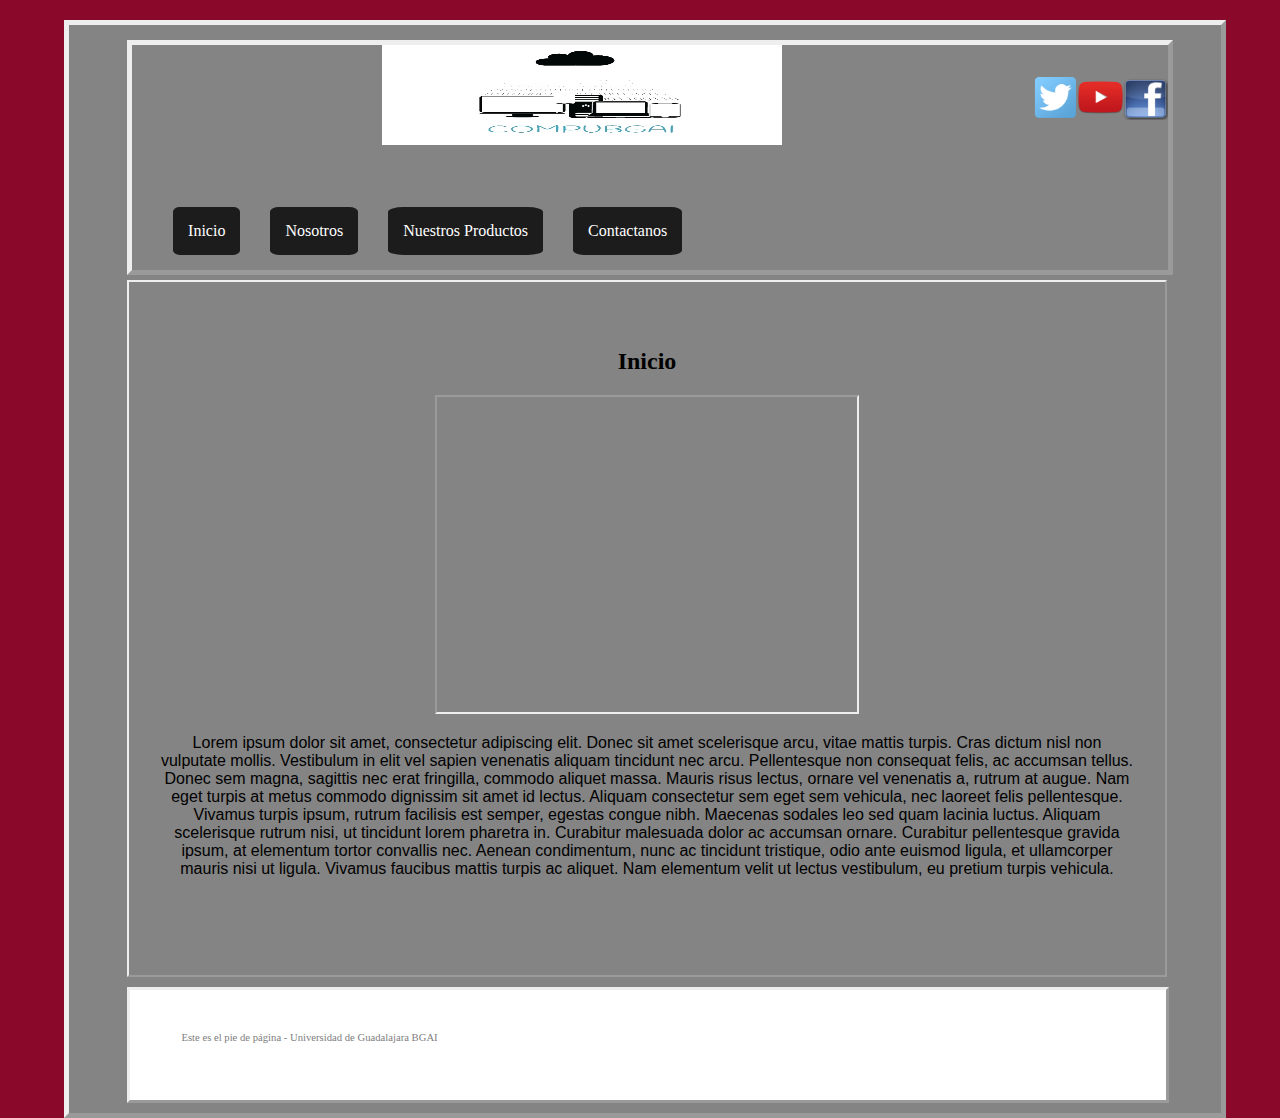
<file: Mi sitio web/index.html>
<!DOCTYPE  html> <!-- Identificador de HTML-->

<html> <!-- Comienza estructura en HTML-->

		<head>  <!-- Comienza Cabecera Principal-->

		    <meta charset="UTF-8">

		    <title>Mi Sitio Web</title>

		    <link rel="stylesheet" type="text/css" href="estilo.css" />

		</head> <!-- Termina Cabecera Principal-->



<body>  <!-- Comienza el cuerpo de la página web-->
    
    <section id="main_container"> <!-- Seccion Principal dentro del cuerpo-->

        <header class="header" align="center"> <!-- Comeinza la etiqueta header con sus atributos aling y class-->
           
            
		             <img src="imagenes/logo1.1.jpg"  width="400" height="100">

		                  
		             
		             <img src="imagenes/iconoface.png"  width="45" height="45" ALIGN="Right" VSPACE="30"></a><a href="https://www.facebook.com"> 

		             <img src="imagenes/iconoyoutube.png"  width="45" height="45" ALIGN="Right" VSPACE="30" ></a><a href="https://www.youtube.com"> 
		            
		             <img src="imagenes/iconotwitter.png"  width="45" height="45" ALIGN="Right"  VSPACE="30"></a><a href="https://twitter.com"> 
           
        
			            <nav class="top_menu" align="center" >   <!-- Inicia el bloque de navegación a usar en el menu-->

			                <ul>

			                    <li><a href="index.hmtl">Inicio</a></li>

			                    <li><a href="#">Nosotros</a></li>

			                    <li><a href="#">Nuestros Productos</a></li>

			                    <li><a href="#">Contactanos</a></li>

			                </ul>

			            </nav>  <!-- Termina el bloque de navegación -->
               

   </header>  <!-- Termina la etiqueta header -->


        <section class="content"> <!-- Inicia una nueva seccion, este seria una seccion anidada -->
             
            <article> <!-- Comienza la etiqueta de articl con su contenido-->
            
                     <center><h2>Inicio</h2></center> <!-- Centrar el subtema-->
            
     
					          <div style="text-align:center;">  <!-- Inicia Div de nuestr video-->
					           
					           <iframe width="420" height="315" src=" https://www.youtube.com/embed/C4N0di2ZcRY?autoplay=1"> </iframe> <!-- Video con etiqueta iframe y los atributos correspondientes-->
					          
					          </div> <!-- Div de nuestr video-->


					          <p><font face="arial">Lorem ipsum dolor sit amet, consectetur adipiscing elit. Donec sit amet scelerisque arcu, vitae mattis turpis.

                              Cras dictum nisl non vulputate mollis. Vestibulum in elit vel sapien venenatis aliquam tincidunt nec arcu.

                              Pellentesque non consequat felis, ac accumsan tellus. Donec sem magna, sagittis nec erat fringilla, commodo aliquet massa.

                              Mauris risus lectus, ornare vel venenatis a, rutrum at augue. Nam eget turpis at metus commodo dignissim sit amet id lectus.

                              Aliquam consectetur sem eget sem vehicula, nec laoreet felis pellentesque. Vivamus turpis ipsum, rutrum facilisis est semper,

                              egestas congue nibh. Maecenas sodales leo sed quam lacinia luctus. Aliquam scelerisque rutrum nisi, ut tincidunt lorem pharetra in.

                              Curabitur malesuada dolor ac accumsan ornare. Curabitur pellentesque gravida ipsum, at elementum tortor convallis nec. Aenean

                              condimentum, nunc ac tincidunt tristique, odio ante euismod ligula, et ullamcorper mauris nisi ut ligula. Vivamus faucibus mattis

                              turpis ac aliquet. Nam elementum velit ut lectus vestibulum, eu pretium turpis vehicula.</font></p>

            </article> <!-- Termina la etiqueta de articl con su contenido-->
    
        </section> <!-- Termina la seccion anidada-->

        <footer class="footer">

         <span class="footer_msg"><small>Este es el pie de página - Universidad de Guadalajara BGAI</small></span>

        </footer>

    </section>

</body>  

</html>



<!-- ********************************** BACHILLERATO GENERAL *****************************************
**********************************  POR ÁREAS INTERDICIPLINARIAS **************************************
 ********************************** LIC. TERESA YANETH CAMPOS PÉREZ, ING. MARCOS EDUARDO PADILLA RAMÍREZ ***********************************
************************************** TAE: PROGRAMACÓN WEB *******************************************
***************************************  PROYECTO INTEGRADOR*******************************************-->
</file>
<file: Mi sitio web/estilo.css>
@charset "utf-8";
/* CSS Document */

/*Body*/

body

{

    margin:0px;

    padding-top:20px;  /*20 pixeles de separaciòn para el Body*/

    background-color: #8A0829;



}

#main_container  /*contenedor principal*/

{

    width:90%; /*abarca el 90% de la pantalla*/

    margin-left:5%; /*Margen de la derecha 5%*/

    padding-top:10px; /*Separación de la parte superior */

    padding-bottom:10px; /*Separación de la parte inferior*/

    float:left;

    border: 5px outset; /*Borde sombreado*/

    text-align: center;

    background:#848484; /*Color de fondo del contenedor */


}

/*Content*/ /*Segundo contenedor donde se encuentra el article*/

.content{

    width:90%;

    margin-top:5px;

    margin-left:5%;
    padding-top:15px; /*Separación de la parte superior */
    padding-bottom:50px; /*Separación de la parte inferior */
    background:#848484; /*Color de fondo del contenedor */
    border: 2px outset; /* Borde del contenedor dashed*/
    height: auto; /* Definimos height: auto para que el texto que pongamos en nuestro article dentro del contenedor no se desborde (altura)*/
    float:left;
  


}

.content article

{

    padding: 3%; /*Separación de nuestro article */

}

.content article h2
{

}

/*Header*/ /*Header es el apartado donde ponemos nuestros logotipos*/

.header

{

  
    width:90%; /*abarca el 90% de la pantalla*/

    margin-top:5px; /*Margen parte superior 5 pixeles */

    margin-left:5%; /*Margen a la derecha 5 pixeles*/

    background:#848484; /*Color de fondo del contenedor */; /*Color de fondo de nuestro header*/

    border: 5px outset; /*Borde de nuestro header*/

    height: 225px; /*Definimos height de 200px de altura para nuestro header*/

    float:left;  

}

 

/*Menu */

.top_menu ul

{

    list-style:none; /*Quitamos los estilos de nuestra lista*/
    float:left; 
    border: 0px dashed;/*Agregamos el borde de lineas punteadas para diferenciar el menu*/
    padding: 4%; /*Separación de nuestra lista dentro del nav*/
    width:90%;  /*Ancho de nuestro nav 90% para que abarque el ancho de nuestro contenedor*/

}

 

.top_menu ul li

{


    float:left;

    margin-right:30px; /*Separación entre cada botón */

    background: #1C1C1C;  /*COLOR DE LOS BOTONES  */

    padding:15px;  /*Separación entre cada botón */

    border-radius: 10%;  /*BORDE DE LOS BOTONES*/

    text-align: center;
  

}

.top_menu ul li a

{

    color: #FFFFFF; /*COLOR DE LA LETRA DENTRO DE LOS BOTONES*/

    text-decoration:none; /*Quitar los estilos de las palabras */
    text-align: center;

}

.top_menu ul li a:hover

{

    color: black; /*Cuando el puntero pase sobre el boton el texto cambia a color negro */

    text-align: center;

}

 

/*Footer*/

.footer

{

    width:90%;

    margin-top:10px;

    margin-left:5%;

    background:#ffffff;

    border: 3px outset;

    height: 110px;

    float:left;

}

 

.footer_msg

{

margin-top: 40px;

float: left;

margin-left: 5%;

font-size: 0.8em;
color: rgb(126, 126, 126);

}
</file>
